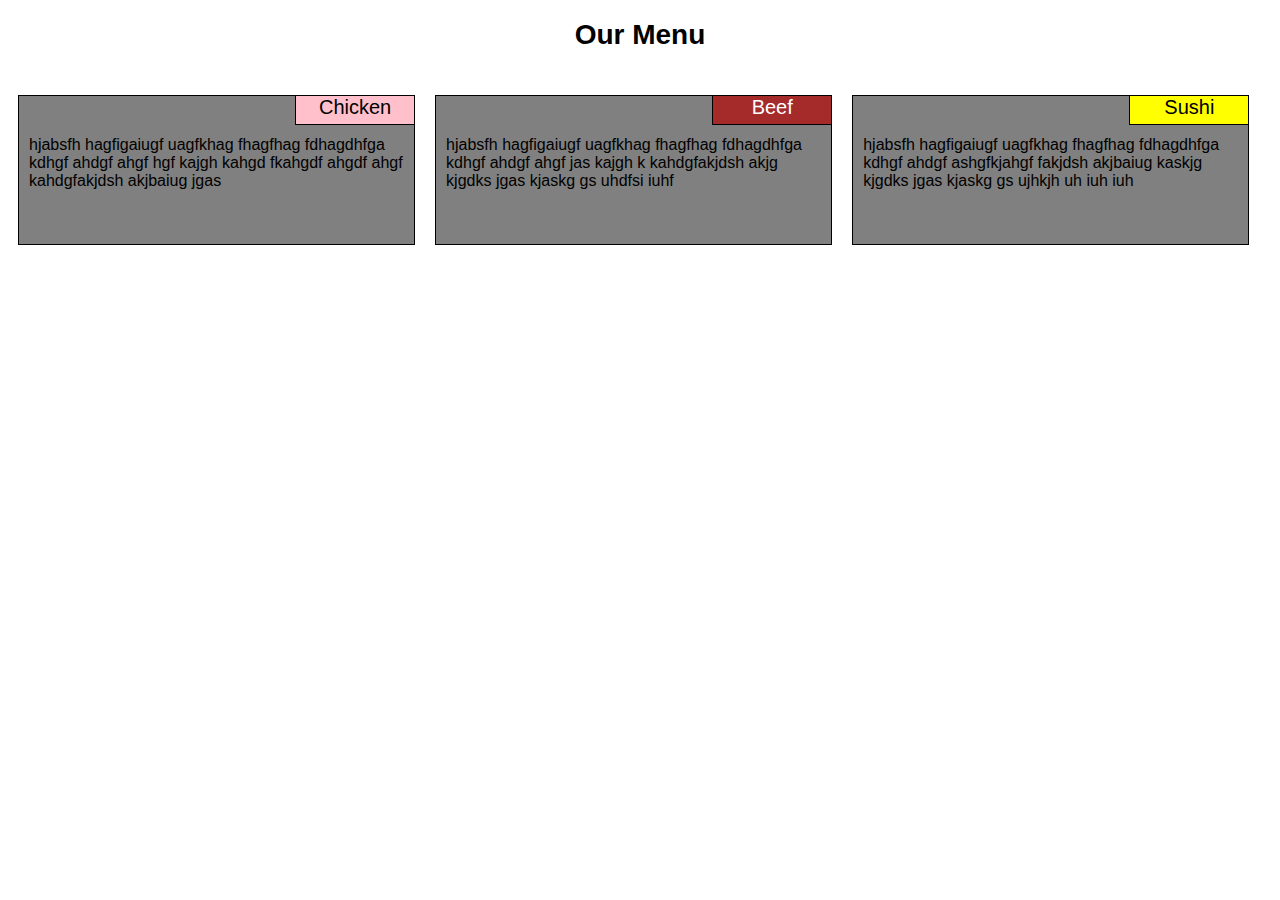
<file: module2-solution/index.html>
<!DOCTYPE html>
<html>

<head>
 <meta charset="utf-8">
 <meta http-equiv="X-UA-Compatible" content="IE=edge">
 <meta name="viewport" content="width=device-width, initial-scale=1">
 <title>Bootstrap start</title>
 <link rel="stylesheet"  href="css/styles.css">
</head>


<body>
 
 <h1> Our Menu</h1>
 <div class="row">
   <div class="col-lg-4 col-md-6 col-sm-12"><div class="sub1">Chicken</div><p>hjabsfh hagfigaiugf uagfkhag fhagfhag fdhagdhfga kdhgf ahdgf ahgf hgf kajgh kahgd fkahgdf ahgdf ahgf kahdgfakjdsh akjbaiug  jgas</p></div>
   <div class="col-lg-4 col-md-6 col-sm-12"><div class="sub2">Beef</div><p>hjabsfh hagfigaiugf uagfkhag fhagfhag fdhagdhfga kdhgf ahdgf ahgf jas kajgh k kahdgfakjdsh akjg kjgdks jgas kjaskg gs  uhdfsi iuhf</p></div> 
   <div class="col-lg-4 col-md-12 col-sm-12"><div class="sub3">Sushi</div><p>hjabsfh hagfigaiugf uagfkhag fhagfhag fdhagdhfga kdhgf ahdgf ashgfkjahgf fakjdsh akjbaiug  kaskjg kjgdks jgas kjaskg gs  ujhkjh uh iuh iuh</p></div>  
 	
 </div>
</body>
</html>
</file>
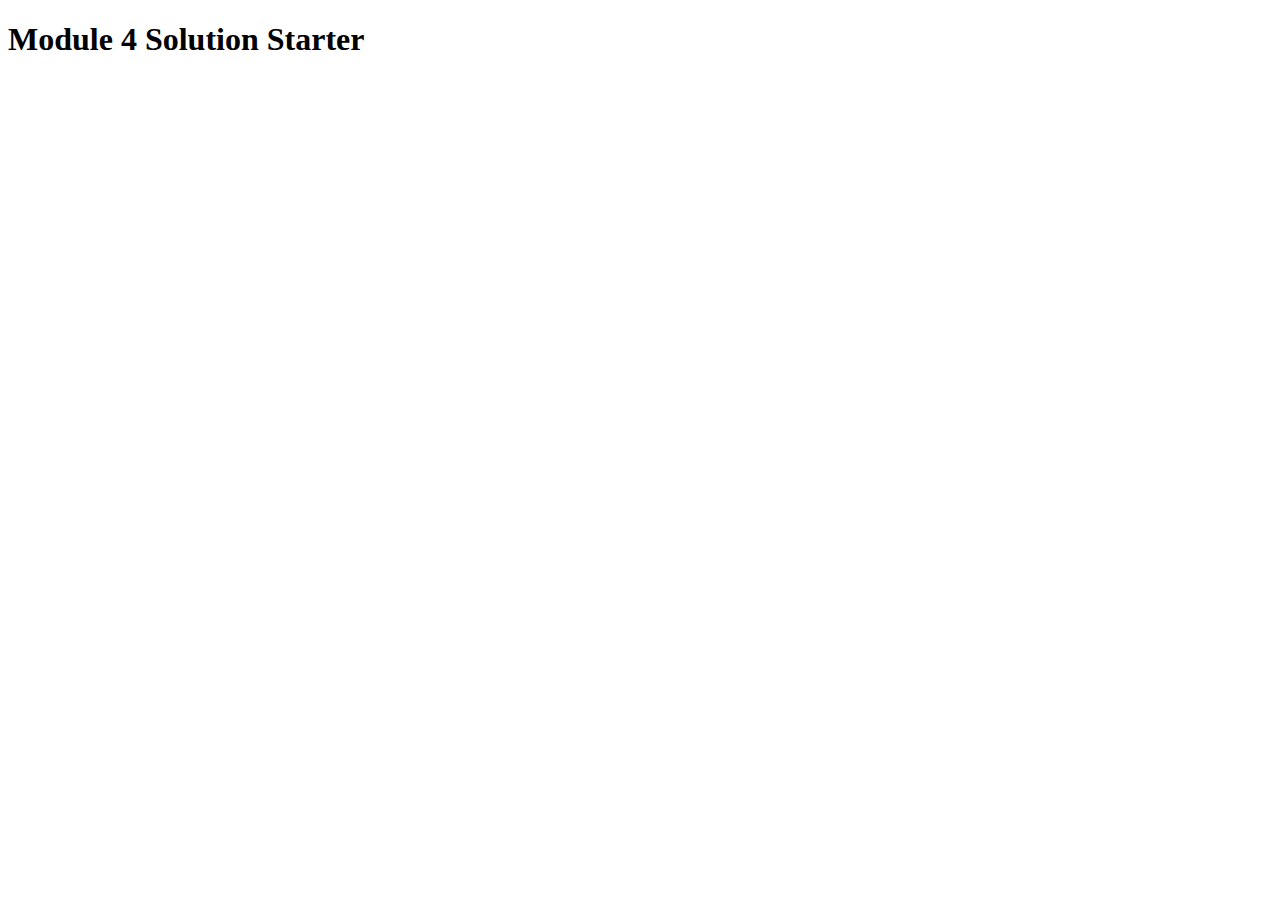
<file: module4_assignment/index.html>
<!DOCTYPE html>
<html>
<head>
  <meta charset="utf-8">
  <title>Module 4 Solution Starter</title>
  <script>
    var names = []; // DO NOT REMOVE
  </script>
  <script src="SpeakHello.js"></script>
  <script src="SpeakGoodBye.js"></script>
  <script src="script.js"></script>
</head>
<body>
  <h1>Module 4 Solution Starter</h1>
</body>
</html>
</file>
<file: module2-solution/css/styles.css>
*{
  box-sizing: border-box;
  font-family: sans-serif;
}

h1{
	text-align: center;
	font-size: 175%;
	padding-bottom: 15px;
}

.sub1{
	 position: absolute;
   border: 1px solid black;
   margin: 10px; 
   top: 0px;
   right: 0px;
   height: 30px;
   width: 120px;
   background-color: pink;
   text-align: center;
   font-size: 125%;

}

.sub2{
   position: absolute;
   border: 1px solid black;
   margin: 10px; 
   top: 0px;
   right: 0px;
   height: 30px;
   width: 120px;
   background-color: brown;
   color: white;
   text-align: center;
   font-size: 125%;
}

 .sub3{
   position: absolute;
   border: 1px solid black;
   margin: 10px; 
   top: 0px;
   right: 0px;
   height: 30px;
   width: 120px;
   background-color: yellow;
   text-align: center;
   font-size: 125%;
}

 .row{
 width=100%;
 }


 p{
 
 	border: 1px solid black;
 	background-color: gray;
 	padding-left: 10px;
  padding-right: 10px;
  padding-top: 40px;
  padding-bottom: 10px;
 	height: 150px;
 	margin: 10px;
 }

 @media (min-width: 992px)
 { 
 	.col-lg-1, .col-lg-2, .col-lg-2, .col-lg-3, .col-lg-4, .col-lg-5, .col-lg-6, .col-lg-7, .col-lg-8, .col-lg-9, .col-lg-10, .col-lg-11, .col-lg-12{
 		float: left;
 		position: relative;
 	}

 	.col-lg-1{
 		width: 8.33%;
 	}

 	.col-lg-2{
 		width: 16.66%;
 	}

 	.col-lg-3{
 		width: 25%;
 	}

 	.col-lg-4{
 		width: 33%;
 	}

 	.col-lg-5{
 		width: 41.66%;
 	}

 	.col-lg-6{
 		width: 50%;
 	}

 	.col-lg-7{
 		width: 58.33%;
 	}

 	.col-lg-8{
 		width: 66.66%;
 	}

 	.col-lg-9{
 		width: 74.99%;
 	}

 	.col-lg-10{
 		width: 83.33%;
 	}

 	.col-lg-11{
 		width: 91.66%;
 	}

 	.col-lg-12{
 		width: 100%;
 	}
 }

  @media (min-width: 768px) and (max-width: 991px)
 { 
 	.col-md-1, .col-md-2, .col-md-2, .col-md-3, .col-md-4, .col-md-5, .col-md-6, .col-md-7, .col-md-8, .col-md-9, .col-md-10, .col-md-11, .col-md-12{
 		float: left;
 		position: relative;
 	}

 	.col-md-1{
 		width: 8.33%;
 	}

 	.col-md-2{
 		width: 16.66%;
 	}

 	.col-md-3{
 		width: 25%;
 	}

 	.col-md-4{
 		width: 33%;
 	}

 	.col-md-5{
 		width: 41.66%;
 	}

 	.col-md-6{
 		width: 50%;
 	}

 	.col-md-7{
 		width: 58.33%;
 	}

 	.col-md-8{
 		width: 66.66%;
 	}

 	.col-md-9{
 		width: 74.99%;
 	}

 	.col-md-10{
 		width: 83.33%;
 	}

 	.col-md-11{
 		width: 91.66%;
 	}

 	.col-md-12{
 		width: 100%;
 	}
 }

   @media (max-width: 767px)
 { 
 	.col-sm-1, .col-sm-2, .col-sm-2, .col-sm-3, .col-sm-4, .col-sm-5, .col-sm-6, .col-sm-7, .col-sm-8, .col-sm-9, .col-sm-10, .col-sm-11, .col-sm-12{
 		float: left;
 		position: relative;
 	}

 	.col-sm-1{
 		width: 8.33%;
 	}

 	.col-sm-2{
 		width: 16.66%;
 	}

 	.col-sm-3{
 		width: 25%;
 	}

 	.col-sm-4{
 		width: 33%;
 	}

 	.col-sm-5{
 		width: 41.66%;
 	}

 	.col-sm-6{
 		width: 50%;
 	}

 	.col-sm-7{
 		width: 58.33%;
 	}

 	.col-sm-8{
 		width: 66.66%;
 	}

 	.col-sm-9{
 		width: 74.99%;
 	}

 	.col-sm-10{
 		width: 83.33%;
 	}

 	.col-sm-11{
 		width: 91.66%;
 	}

 	.col-sm-12{
 		width: 100%;
 	}
 }
</file>
